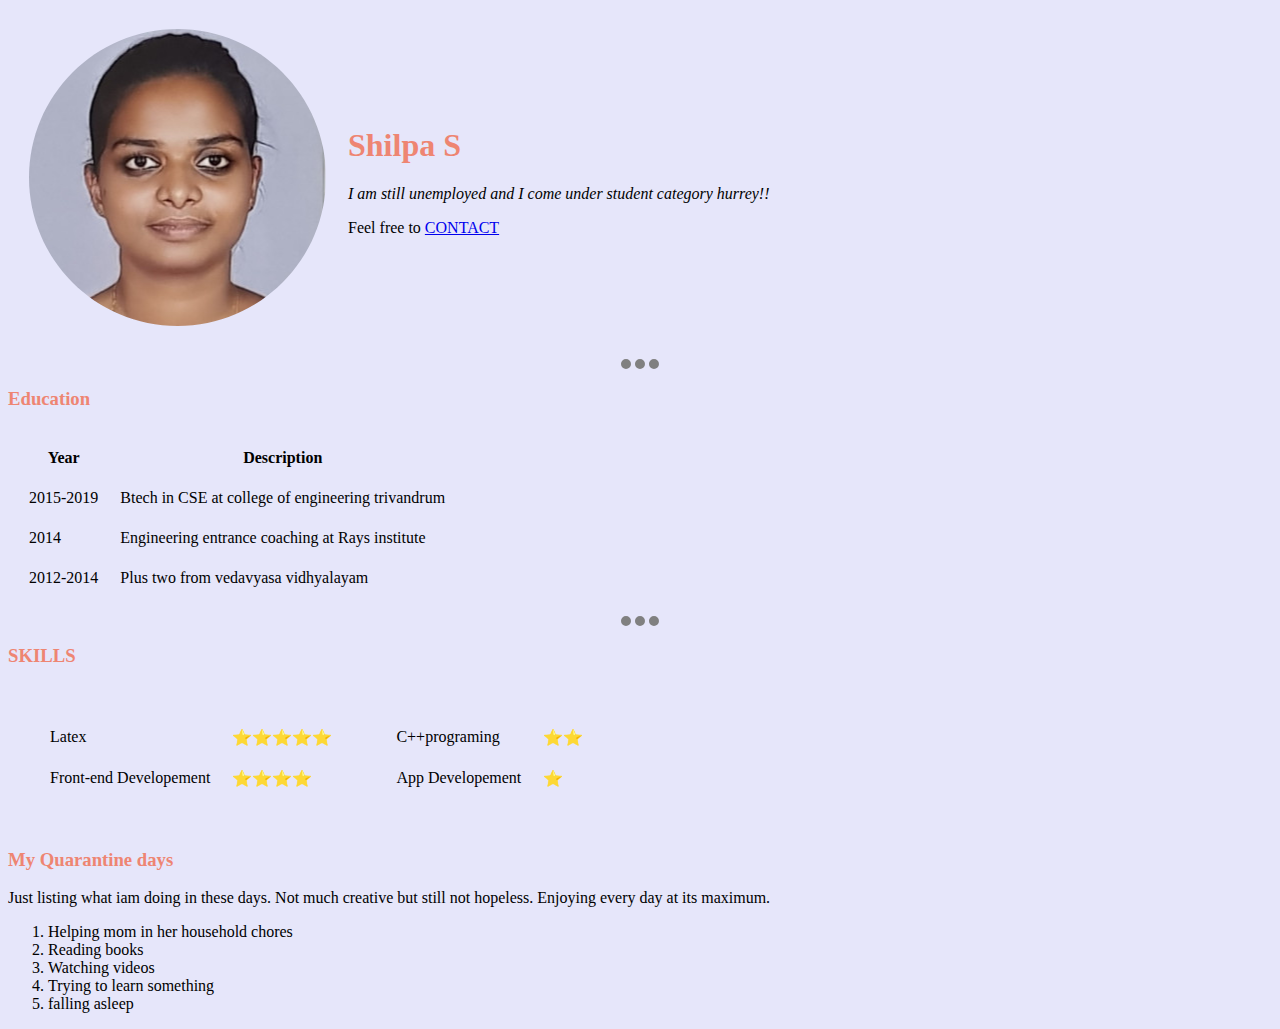
<file: web development/Mysite-HTML/index.html>
<!DOCTYPE html>
<html lang="en" dir="ltr">
  <head>
    <meta charset="utf-8">
    <title> shilpa's personal website</title>
    <link rel="stylesheet" href="css/style.css">
  </head>
  <body >
    <table cellspacing ='20'>
        <tr>
          <td>  <img class="hover" size='5px' src="images/shilpa.png" alt="Shilpa's profile picture"></td>
          <td>  <h1>Shilpa S</h1>
            <p><em>I am still unemployed and I come under student category hurrey!!</em></p>
            <p>Feel free to <a href="contact.html"> CONTACT</a></p></td>
        </tr>
    </table>


    <hr>
    <h3>Education</h3>
    <table cellspacing ='20'>
      <thead>
        <tr>
          <th>Year</th>
          <th>Description</th>
        </tr>
      </thead>
        <tbody>
          <tr>
            <td>2015-2019</td>
            <td>Btech in CSE at college of engineering trivandrum</td>

          </tr>
          <tr>
            <td>2014</td>
            <td>Engineering entrance coaching at Rays institute</td>
          </tr>
          <tr>
            <td>2012-2014</td>
            <td>Plus two from vedavyasa vidhyalayam</td>
          </tr>
        </tbody>
    <tfoot>

    </tfoot>
    </table>
    <hr>
    <h3>SKILLS</h3>
    <table cellspacing='20'>
  <tr>
    <td>
      <table cellspacing='20'>
        <tr>
          <td>Latex</td>
          <td>⭐⭐⭐⭐⭐</td>
        </tr>
        <tr>
          <td>Front-end Developement</td>
          <td>⭐⭐⭐⭐</td>
        </tr>

      </table>
    </td>
    <td>
      <table cellspacing="20">
        <tr>
          <td>C++programing</td>
          <td>⭐⭐</td>
        </tr>
        <tr>
          <td>App Developement</td>
          <td>⭐</td>
        </tr>
      </table>
    </td>
  </tr>
    </table>
    <h3> My Quarantine days</h3>
    <p> Just listing what iam doing in these days. Not much creative but still
      not hopeless. Enjoying every day at its maximum.</p>
      <ol>
        <li>Helping mom in her household chores</li>
        <li>Reading books </li>
        <li> Watching videos</li>
        <li>Trying to learn something</li>
        <li> falling asleep</li>

  </body>
</html>
</file>
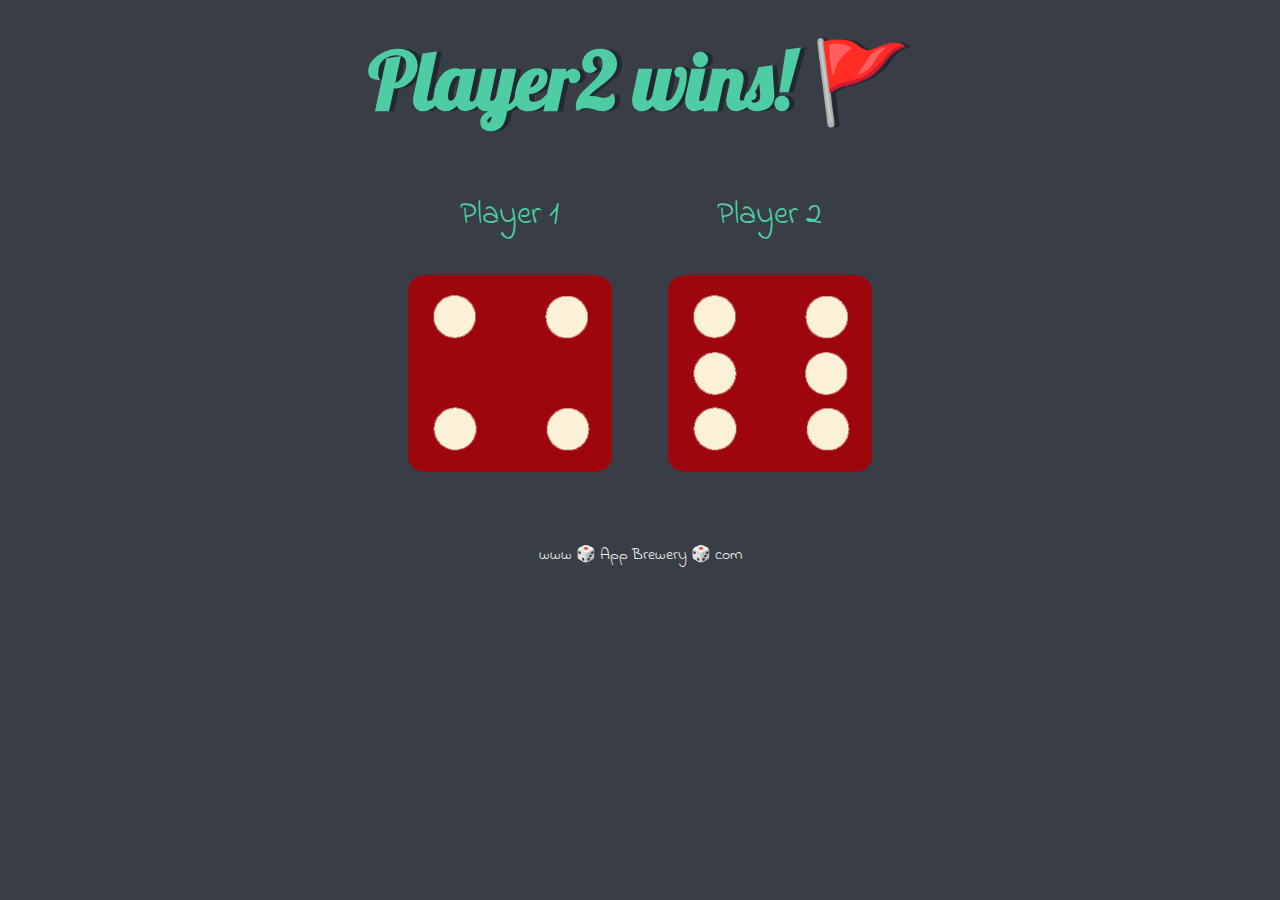
<file: web development/Dice-DOM/dicee.html>
<!DOCTYPE html>
<html lang="en" dir="ltr">
  <head>
    <meta charset="utf-8">
    <title>Dicee</title>
    <link rel="stylesheet" href="styles.css">
    <link href="https://fonts.googleapis.com/css?family=Indie+Flower|Lobster" rel="stylesheet">

  </head>
  <body>

    <div class="container">
      <h1>Refresh Me</h1>

      <div class="dice">
        <p>Player 1</p>
        <img class="img1" src="images/dice6.png">
      </div>

      <div class="dice">
        <p>Player 2</p>
        <img class="img2" src="images/dice6.png">
      </div>

    </div>
    
    <!-- it is always prefered to add script for javascript just above closing of body -->
    <script src="index.js" charset="utf-8">
    </script>
  </body>

  <footer>
    www 🎲 App Brewery 🎲 com
  </footer>


</html>
</file>
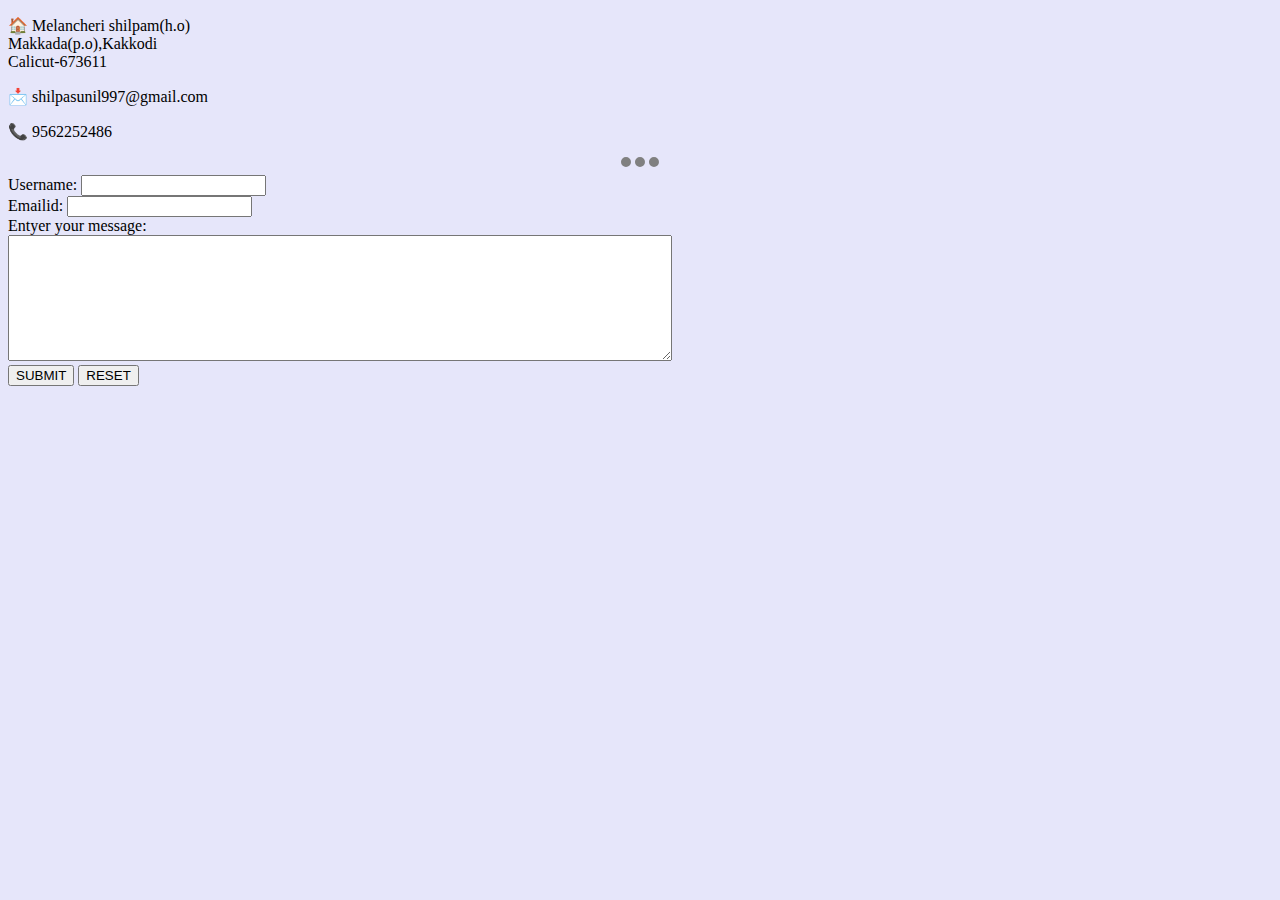
<file: web development/Mysite-HTML/contact.html>
<!DOCTYPE html>
<html lang="en" dir="ltr">
  <head>
    <meta charset="utf-8">
    <title>Contact Details</title>
    <link rel="stylesheet" href="css/style.css">
  </head>
  <body>
       <p>🏠 Melancheri shilpam(h.o) <br>
       Makkada(p.o),Kakkodi
     <br>
   Calicut-673611</p>
      <p>📩 shilpasunil997@gmail.com</p>

    <p> 📞 9562252486</p>
    <hr>
    <form action="mailto:shilpasunil997@gmail.com" method="post" encrypt="text/plain">
      <label> Username:</label>
      <input type="text" name="yourname" value="">
      <br>
      <label>Emailid:</label>
      <input type="email" name="YOuremail" value="">
      <br>
      <label>Entyer your message:</label>
      <br>
    <textarea name="yourmessage" rows="8" cols="80"></textarea>
    <br>
      <input type="submit" name="" value="SUBMIT">
      <input type="reset" name="" value="RESET">

    </form>

  </body>
</html>
</file>
<file: web development/Mysite-HTML/css/style.css>
body{
  background-color:lavender;
}
hr{
  border-color:grey;
  border-style:dotted none none;
  width:3%;
  height:0;
  border-width:5px;
  border-width:10px;
}
h1{
  color:#ee8572;
}
h3{
  color:#ee8572;
}
/*.hover:hover{
  background-color: gold;
}
*/
</file>
<file: web development/Dice-DOM/styles.css>
.container {
  width: 70%;
  margin: auto;
  text-align: center;
}

.dice {
  text-align: center;
  display: inline-block;

}

body {
  background-color: #393E46;
}

h1 {
  margin: 30px;
  font-family: 'Lobster', cursive;
  text-shadow: 5px 0 #232931;
  font-size: 5rem;
  color: #4ECCA3;
}

p {
  font-size: 2rem;
  color: #4ECCA3;
  font-family: 'Indie Flower', cursive;
}

img {
  width: 80%;
}

footer {
  margin-top: 5%;
  color: #EEEEEE;
  text-align: center;
  font-family: 'Indie Flower', cursive;

}
</file>
